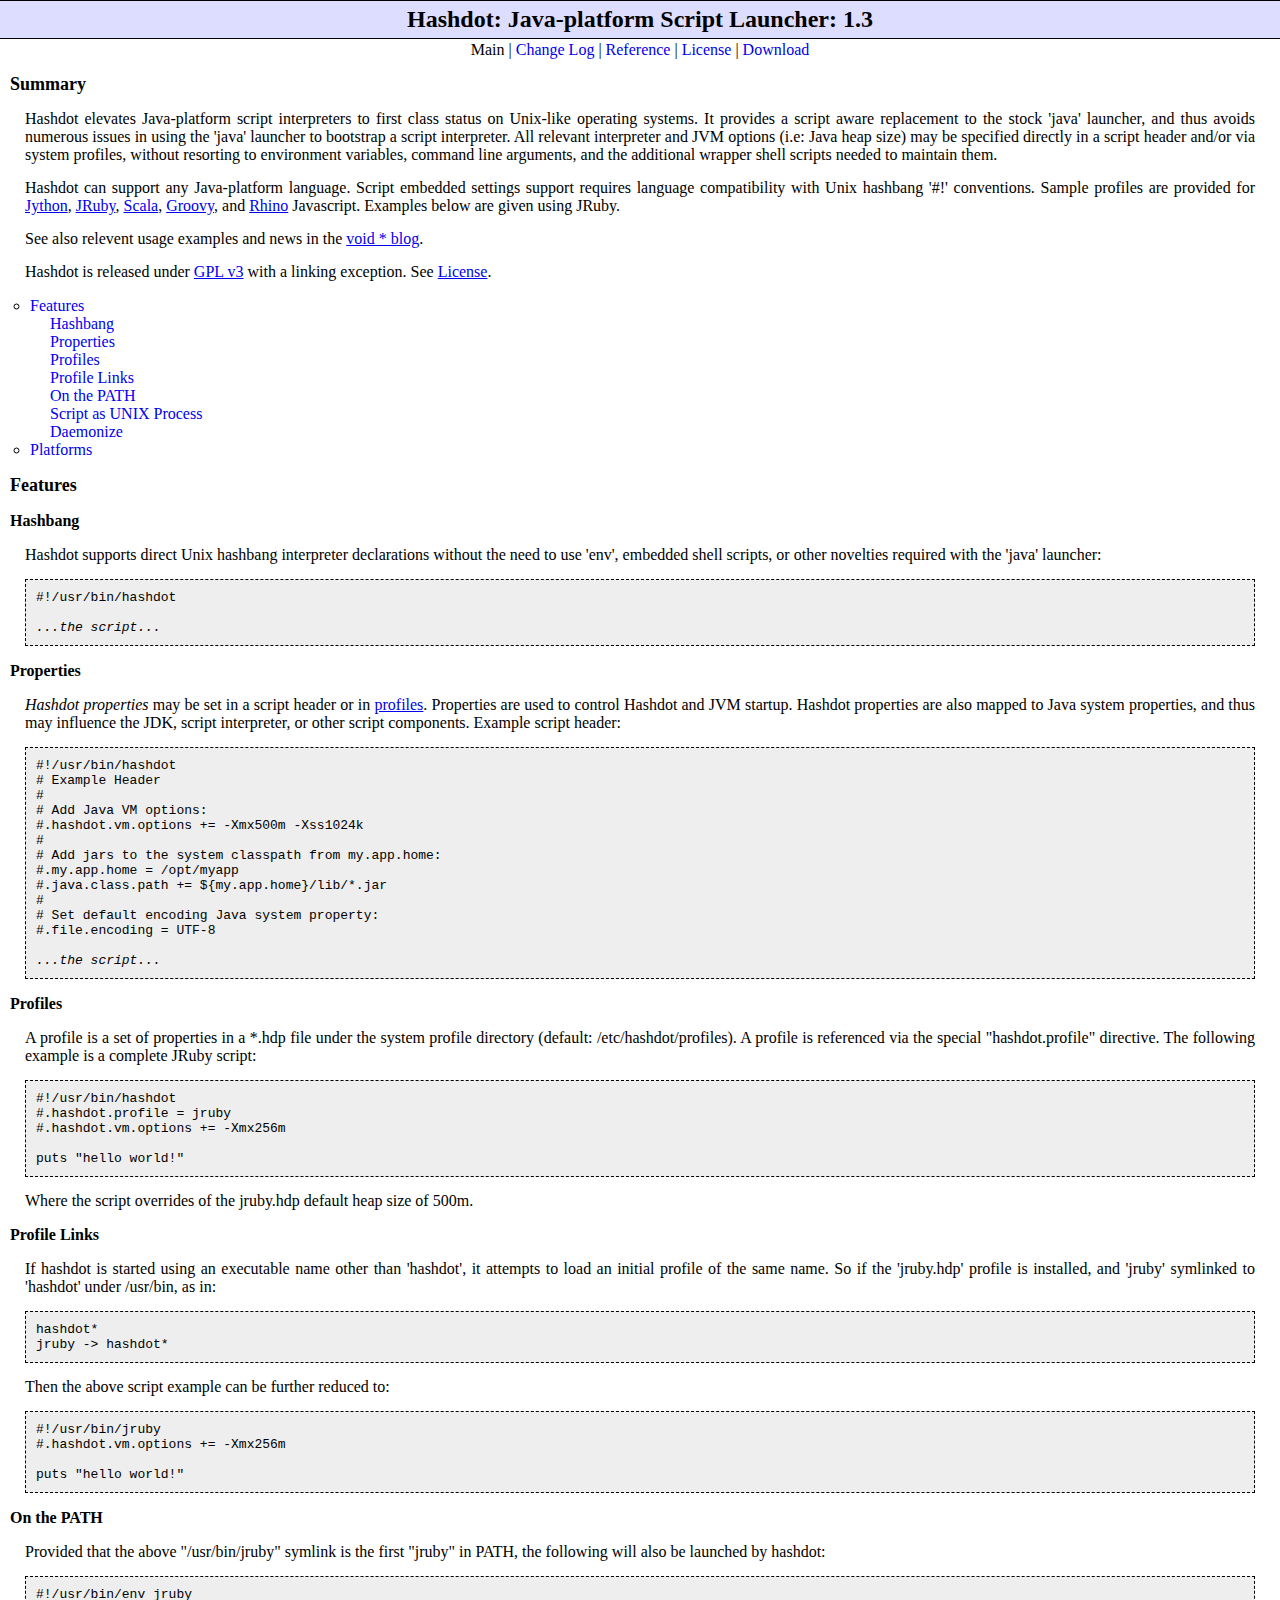
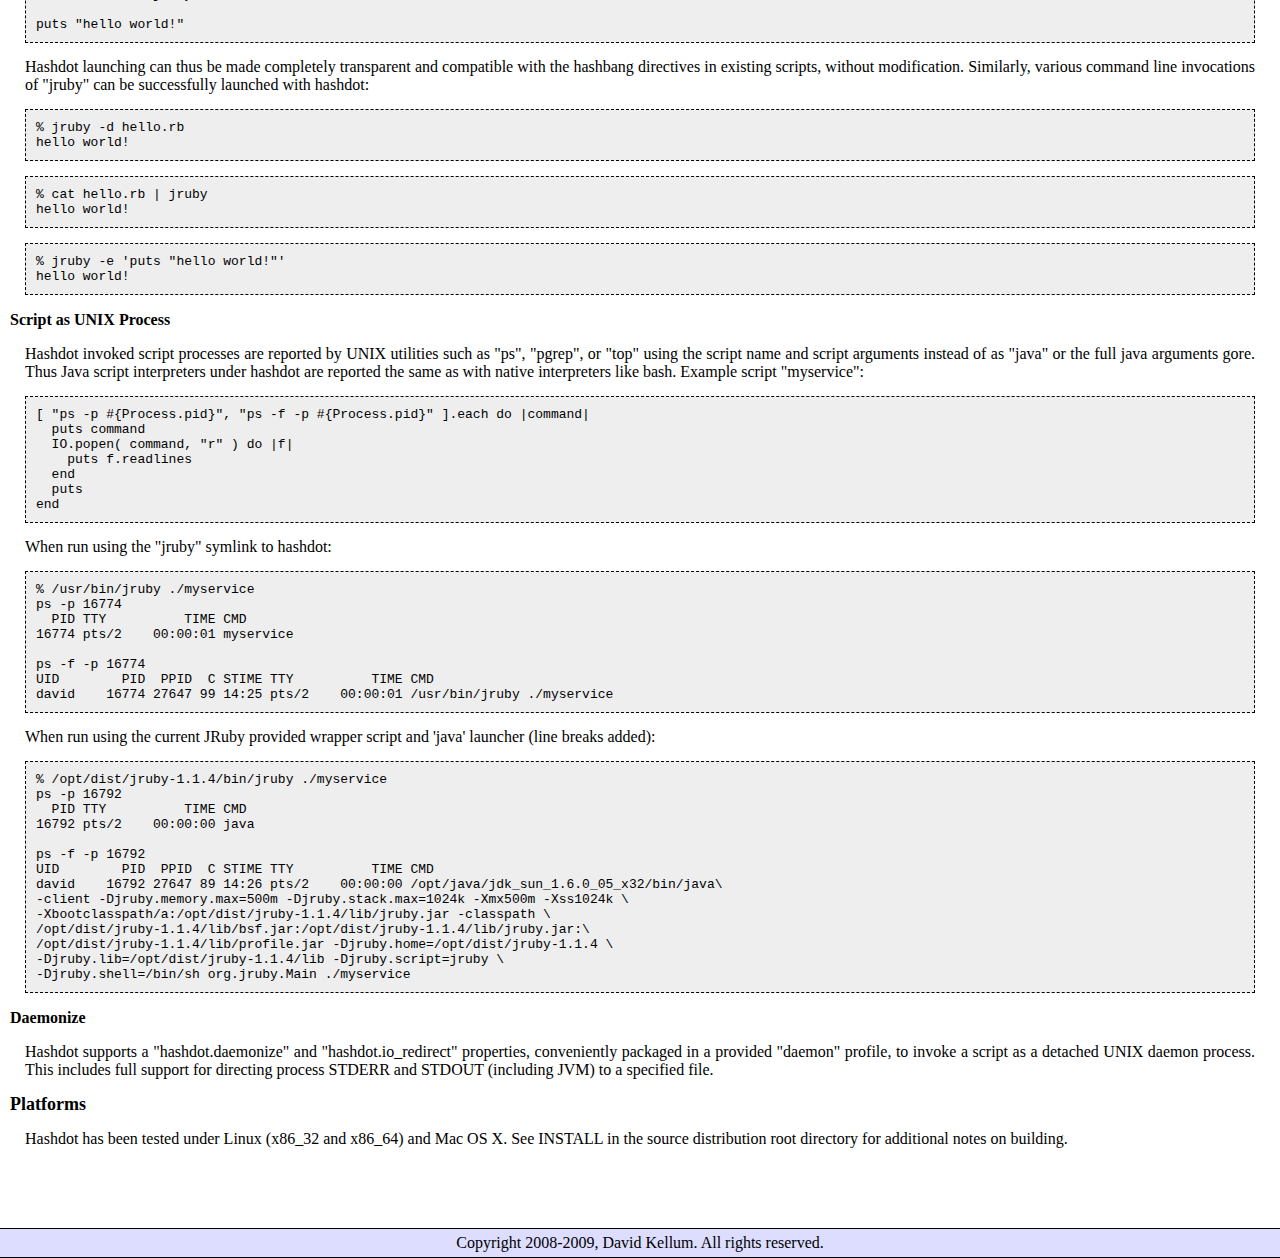
<file: doc/index.html>
<!DOCTYPE HTML PUBLIC "-//W3C//DTD HTML 4.01//EN" "http://www.w3.org/TR/html4/strict.dtd">
<html>
<head>
  <meta http-equiv="Content-type" content="text/html; charset=UTF-8" />
  <title>Hashdot</title>
  <link rel="stylesheet" type="text/css" href="style.css" />
</head>
<body>
<h1>Hashdot: Java-platform Script Launcher: 1.3</h1>
<!--FIXME: Embed version -->
<div class="nav">
Main |
<a href="change_log.html">Change Log</a> |
<a href="reference.html">Reference</a> |
<a href="COPYING">License</a> |
<a href="http://sourceforge.net/project/showfiles.php?group_id=240265">Download</a>
</div>

<h2>Summary</h2>

<p>Hashdot elevates Java-platform script interpreters to first class
status on Unix-like operating systems.  It provides a script aware
replacement to the stock 'java' launcher, and thus avoids numerous
issues in using the 'java' launcher to bootstrap a script interpreter.
All relevant interpreter and JVM options (i.e: Java heap size) may be
specified directly in a script header and/or via system profiles,
without resorting to environment variables, command line arguments,
and the additional wrapper shell scripts needed to maintain them.</p>

<p>Hashdot can support any Java-platform language. Script
embedded settings support requires language compatibility with Unix
hashbang '#!' conventions. Sample profiles are provided for 
<a href="http://www.jython.org/">Jython</a>, 
<a href="http://jruby.codehaus.org/">JRuby</a>, 
<a href="http://www.scala-lang.org/">Scala</a>,    
<a href="http://groovy.codehaus.org/">Groovy</a>, and
<a href="http://www.mozilla.org/rhino/">Rhino</a>&nbsp;Javascript.
Examples below are given using JRuby.</p>

<p>See also relevent usage examples and news in the 
<a href="http://gravitext.com/blog/tags/hashdot/">void * blog</a>.</p>

<p>Hashdot is released under 
<a href="http://www.gnu.org/licenses/gpl.html">GPL v3</a> with a linking
exception.  See <a href="COPYING">License</a>.</p>

<ul>
<li><a href="#features">Features</a>
<ul>
<li><a href="#hashbang">Hashbang</a></li>
<li><a href="#properties">Properties</a></li>
<li><a href="#profiles">Profiles</a></li>
<li><a href="#profile_links">Profile Links</a></li>
<li><a href="#on_the_path">On the PATH</a></li>
<li><a href="#process">Script as UNIX Process</a></li>
<li><a href="#daemonize">Daemonize</a></li>
</ul></li>
<li><a href="#platforms">Platforms</a></li>
</ul>

<h2><a name="features">Features</a></h2>

<h3><a name="hashbang">Hashbang</a></h3>

<p>Hashdot supports direct Unix hashbang interpreter declarations
without the need to use 'env', embedded shell scripts, or other
novelties required with the 'java' launcher:</p>

<pre>#!/usr/bin/hashdot

<i>...the script...</i>
</pre>

<h3><a name="properties">Properties</a></h3>

<p><i>Hashdot properties</i> may be set in a script header or in <a
href="#profiles">profiles</a>.  Properties are used to control Hashdot
and JVM startup.  Hashdot properties are also mapped to Java system
properties, and thus may influence the JDK, script interpreter, or
other script components. Example script header:</p>

<pre>#!/usr/bin/hashdot
# Example Header
#
# Add Java VM options:
#.hashdot.vm.options += -Xmx500m -Xss1024k
#
# Add jars to the system classpath from my.app.home:
#.my.app.home = /opt/myapp
#.java.class.path += ${my.app.home}/lib/*.jar
#
# Set default encoding Java system property:
#.file.encoding = UTF-8

<i>...the script...</i>
</pre>

<h3><a name="profiles">Profiles</a></h3>

<p>A profile is a set of properties in a *.hdp file under the system
profile directory (default: /etc/hashdot/profiles).  A profile is
referenced via the special "hashdot.profile" directive. The following
example is a complete JRuby script:</p>

<pre>#!/usr/bin/hashdot
#.hashdot.profile = jruby
#.hashdot.vm.options += -Xmx256m

puts "hello world!"
</pre>

<p>Where the script overrides of the jruby.hdp default heap size of 500m.</p>

<h3><a name="profile_links">Profile Links</a></h3>

<p>If hashdot is started using an executable name other than
'hashdot', it attempts to load an initial profile of the same name. So
if the 'jruby.hdp' profile is installed, and 'jruby' symlinked to
'hashdot' under /usr/bin, as in:</p>

<pre>
hashdot*
jruby -> hashdot*
</pre>

<p>Then the above script example can be further reduced to:</p>

<pre>#!/usr/bin/jruby
#.hashdot.vm.options += -Xmx256m

puts "hello world!"
</pre>

<h3><a name="on_the_path">On the PATH</a></h3>

<p>Provided that the above "/usr/bin/jruby" symlink is the first
"jruby" in PATH, the following will also be launched by hashdot:</p>

<pre>#!/usr/bin/env jruby

puts "hello world!"
</pre>

<p>Hashdot launching can thus be made completely transparent and
compatible with the hashbang directives in existing scripts, without
modification. Similarly, various command line invocations of "jruby" can
be successfully launched with hashdot:</p>

<pre>% jruby -d hello.rb
hello world!
</pre>

<pre>% cat hello.rb | jruby
hello world!
</pre>

<pre>% jruby -e 'puts "hello world!"'
hello world!
</pre>

<h3><a name="process">Script as UNIX Process</a></h3>

<p>Hashdot invoked script processes are reported by UNIX utilities
such as "ps", "pgrep", or "top" using the script name and script
arguments instead of as "java" or the full java arguments gore.  Thus
Java script interpreters under hashdot are reported the same as with native
interpreters like bash. Example script "myservice":</p>

<pre>[ "ps -p #{Process.pid}", "ps -f -p #{Process.pid}" ].each do |command|
  puts command
  IO.popen( command, "r" ) do |f|
    puts f.readlines
  end
  puts
end
</pre>

<p>When run using the "jruby" symlink to hashdot:</p>

<pre>% /usr/bin/jruby ./myservice
ps -p 16774
  PID TTY          TIME CMD
16774 pts/2    00:00:01 myservice

ps -f -p 16774
UID        PID  PPID  C STIME TTY          TIME CMD
david    16774 27647 99 14:25 pts/2    00:00:01 /usr/bin/jruby ./myservice
</pre>

<p>When run using the current JRuby provided wrapper script and 'java'
launcher (line breaks added):</p>

<pre>% /opt/dist/jruby-1.1.4/bin/jruby ./myservice
ps -p 16792
  PID TTY          TIME CMD
16792 pts/2    00:00:00 java

ps -f -p 16792 
UID        PID  PPID  C STIME TTY          TIME CMD
david    16792 27647 89 14:26 pts/2    00:00:00 /opt/java/jdk_sun_1.6.0_05_x32/bin/java\
-client -Djruby.memory.max=500m -Djruby.stack.max=1024k -Xmx500m -Xss1024k \
-Xbootclasspath/a:/opt/dist/jruby-1.1.4/lib/jruby.jar -classpath \
/opt/dist/jruby-1.1.4/lib/bsf.jar:/opt/dist/jruby-1.1.4/lib/jruby.jar:\
/opt/dist/jruby-1.1.4/lib/profile.jar -Djruby.home=/opt/dist/jruby-1.1.4 \
-Djruby.lib=/opt/dist/jruby-1.1.4/lib -Djruby.script=jruby \
-Djruby.shell=/bin/sh org.jruby.Main ./myservice
</pre>

<h3><a name="daemonize">Daemonize</a></h3>

<p>Hashdot supports a "hashdot.daemonize" and "hashdot.io_redirect"
properties, conveniently packaged in a provided "daemon" profile, to
invoke a script as a detached UNIX daemon process. This includes full
support for directing process STDERR and STDOUT (including JVM) to a
specified file.</p>

<h2><a name="platforms">Platforms</a></h2>

<p>Hashdot has been tested under Linux (x86_32 and x86_64) and Mac OS
X. See INSTALL in the source distribution root directory for
additional notes on building.  </p>

<div class="copyright">
  Copyright 2008-2009, David Kellum.  All rights reserved.
</div>
</body>
</html>
</file>
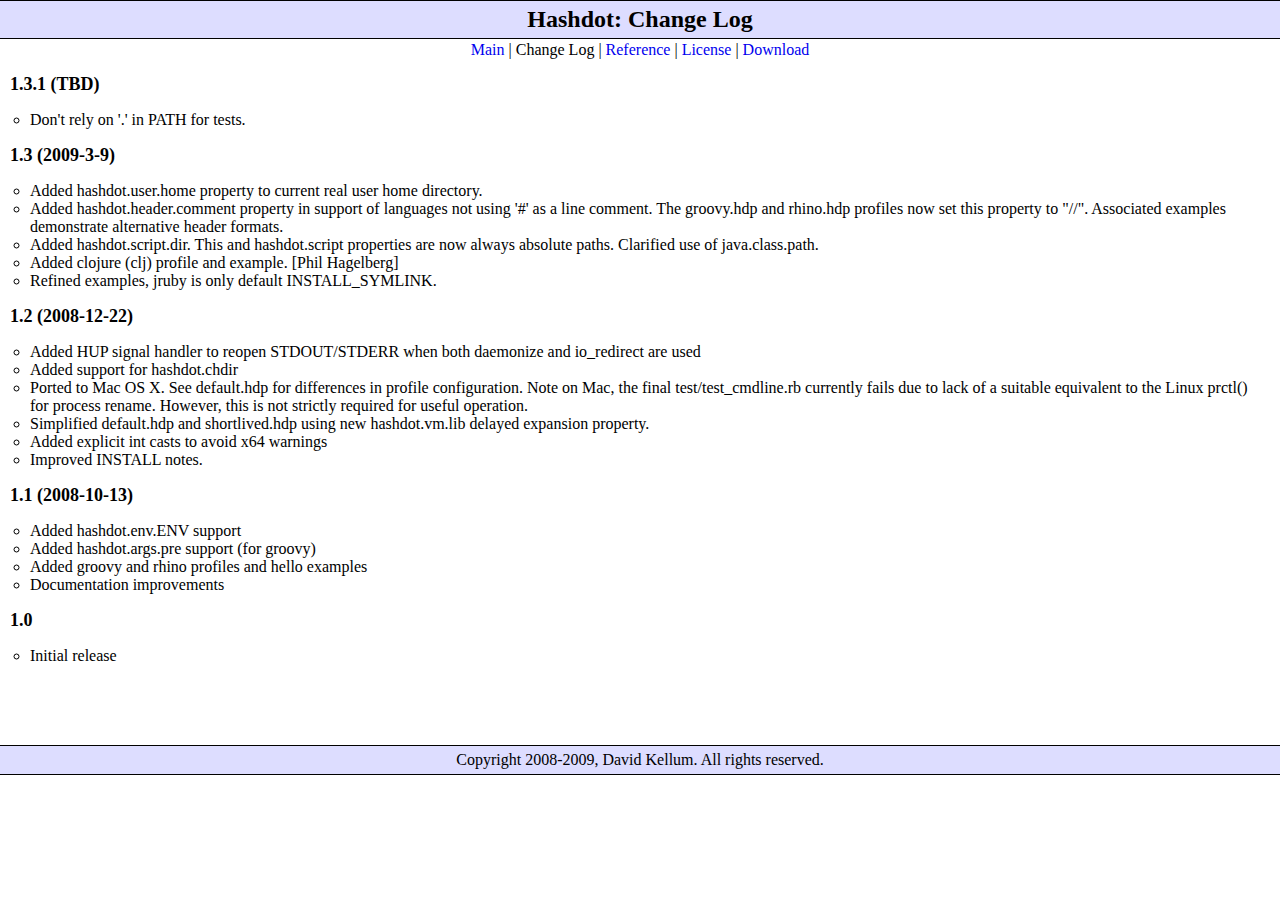
<file: doc/change_log.html>
<!DOCTYPE HTML PUBLIC "-//W3C//DTD HTML 4.01//EN" "http://www.w3.org/TR/html4/strict.dtd">
<html>
<head>
  <meta http-equiv="Content-type" content="text/html; charset=UTF-8" />
  <title>Hashdot Change Log</title>
  <link rel="stylesheet" type="text/css" href="style.css" />
</head>
<body>
<h1>Hashdot: Change Log</h1>
<div class="nav">
<a href="index.html">Main</a> |
Change Log |
<a href="reference.html">Reference</a> |
<a href="COPYING">License</a> |
<a href="http://sourceforge.net/project/showfiles.php?group_id=240265">Download</a>
</div>

<h2>1.3.1 (TBD)</h2>
<ul>
  <li>Don't rely on '.' in PATH for tests.</li>
</ul>

<h2>1.3 (2009-3-9)</h2>

<ul>
  <li>Added hashdot.user.home property to current real user home
      directory.</li>

  <li>Added hashdot.header.comment property in support of languages
      not using '#' as a line comment. The groovy.hdp and rhino.hdp
      profiles now set this property to "//".  Associated examples
      demonstrate alternative header formats.</li>

  <li>Added hashdot.script.dir.  This and hashdot.script properties
      are now always absolute paths. Clarified use of
      java.class.path.</li>

  <li>Added clojure (clj) profile and example. [Phil Hagelberg]</li>

  <li>Refined examples, jruby is only default INSTALL_SYMLINK.</li>
</ul>

<h2>1.2 (2008-12-22)</h2>

<ul>
  <li>Added HUP signal handler to reopen STDOUT/STDERR when both
      daemonize and io_redirect are used</li>
  <li>Added support for hashdot.chdir</li>
  <li>Ported to Mac OS X. See default.hdp for differences in profile
      configuration.  Note on Mac, the final test/test_cmdline.rb
      currently fails due to lack of a suitable equivalent to the
      Linux prctl() for process rename.  However, this is not strictly
      required for useful operation.</li>
  <li>Simplified default.hdp and shortlived.hdp using new
      hashdot.vm.lib delayed expansion property.</li>
  <li>Added explicit int casts to avoid x64 warnings</li>
  <li>Improved INSTALL notes.</li>
</ul>

<h2>1.1 (2008-10-13)</h2>

<ul>
  <li>Added hashdot.env.ENV support</li>
  <li>Added hashdot.args.pre support (for groovy)</li>
  <li>Added groovy and rhino profiles and hello examples</li>
  <li>Documentation improvements</li>
</ul>

<h2>1.0</h2>

<ul>
  <li>Initial release</li>
</ul>

<div class="copyright">
  Copyright 2008-2009, David Kellum.  All rights reserved.
</div>
</body>
</html>
</file>
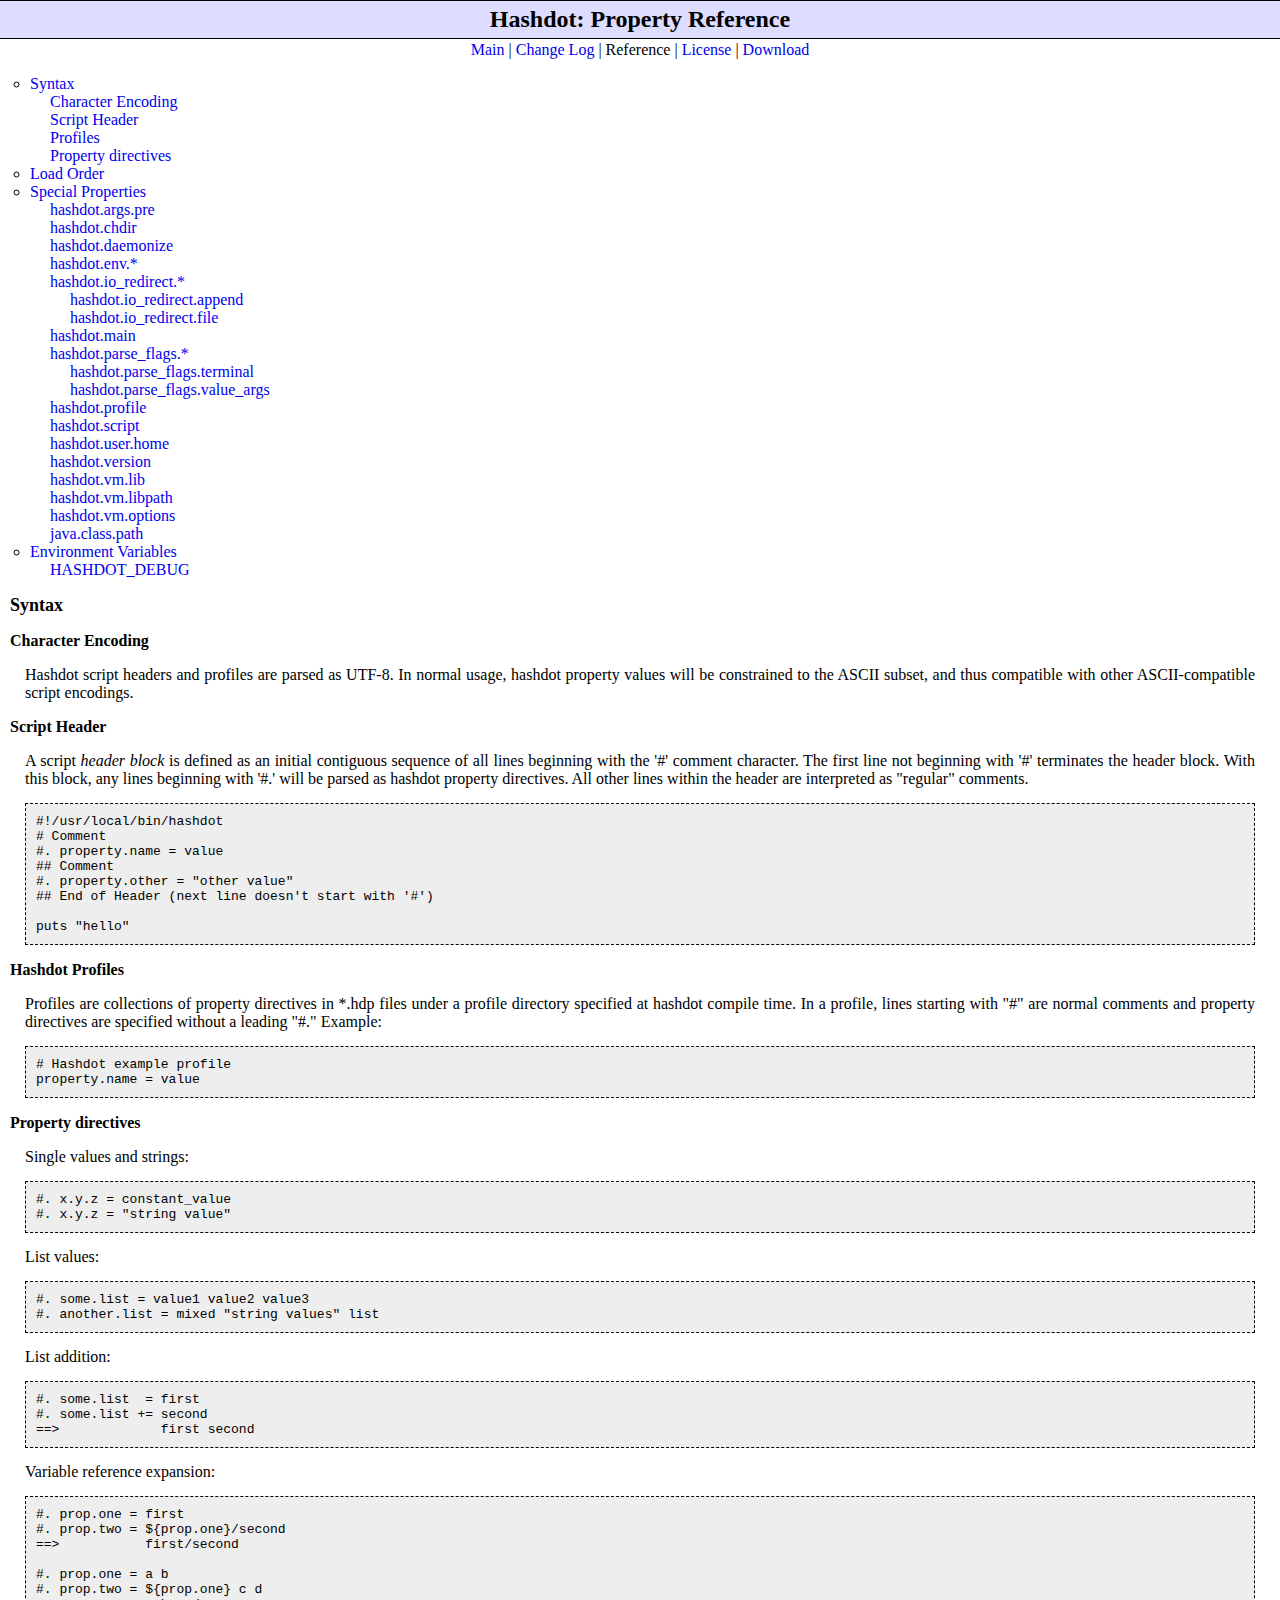
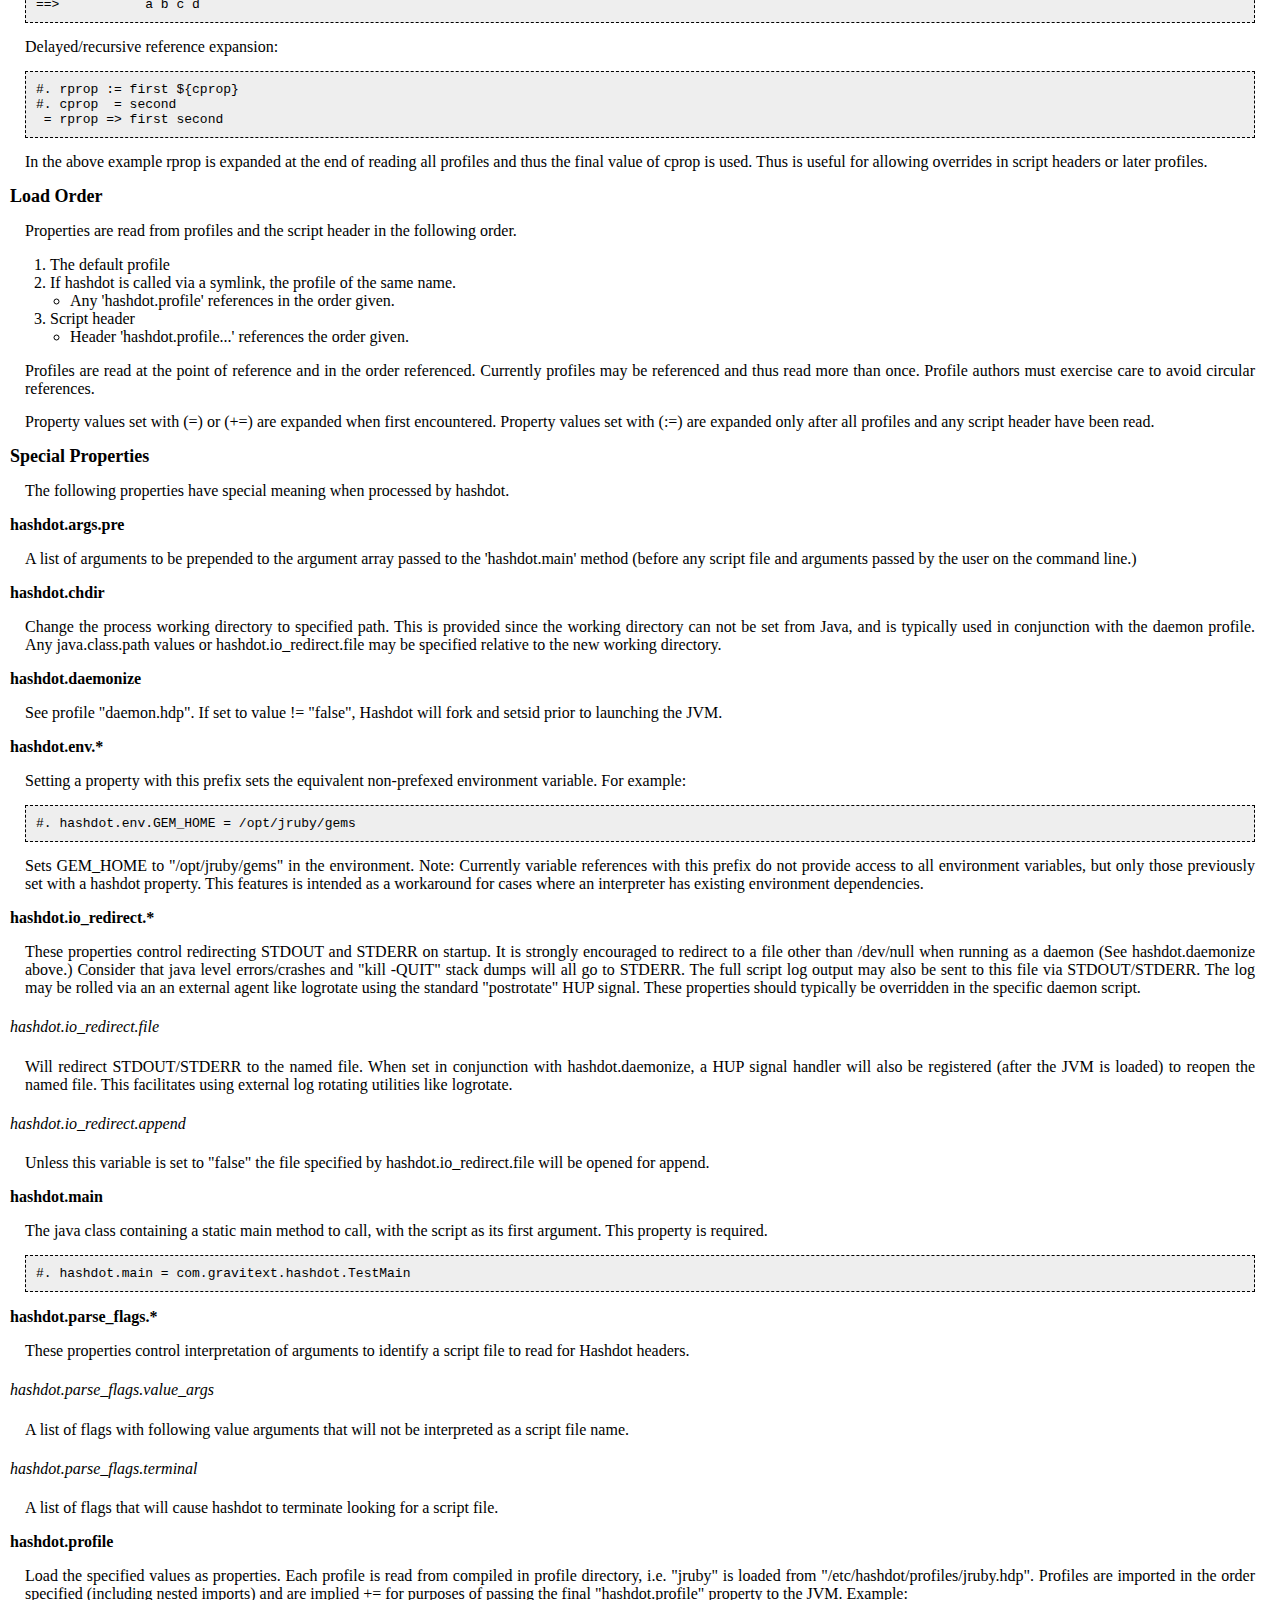
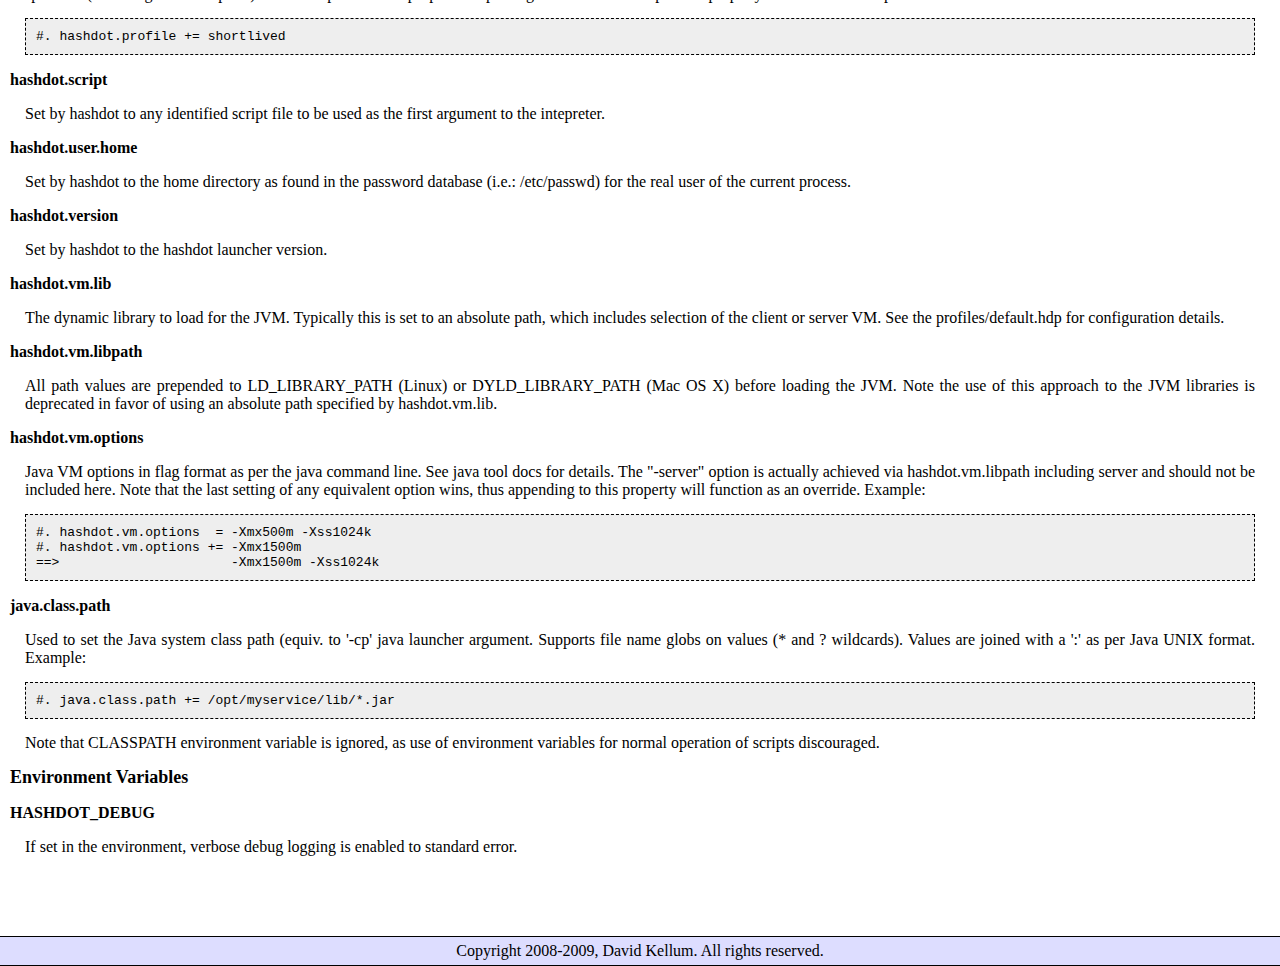
<file: doc/reference.html>
<!DOCTYPE HTML PUBLIC "-//W3C//DTD HTML 4.01//EN" "http://www.w3.org/TR/html4/strict.dtd">
<html>
<head>
  <meta http-equiv="Content-type" content="text/html; charset=UTF-8" />
  <title>Hashdot Property Reference</title>
  <link rel="stylesheet" type="text/css" href="style.css" />
</head>
<body>
<h1>Hashdot: Property Reference</h1>
<div class="nav">
<a href="index.html">Main</a> |
<a href="change_log.html">Change Log</a> |
Reference |
<a href="COPYING">License</a> |
<a href="http://sourceforge.net/project/showfiles.php?group_id=240265">Download</a>
</div>

<ul>
  <li><a href="#syntax">Syntax</a>
  <ul>
    <li><a href="#encoding">Character Encoding</a></li>
    <li><a href="#header">Script Header</a></li>
    <li><a href="#profiles">Profiles</a></li>
    <li><a href="#directives">Property directives</a></li>
  </ul></li>
  <li><a href="#load_order">Load Order</a></li>
  <li><a href="#special">Special Properties</a>
  <ul>
    <li><a href="#hashdot.args.pre">hashdot.args.pre</a></li>
    <li><a href="#hashdot.chdir">hashdot.chdir</a></li>
    <li><a href="#hashdot.daemonize">hashdot.daemonize</a></li>
    <li><a href="#hashdot.env.*">hashdot.env.*</a></li>
    <li><a href="#hashdot.io_redirect.*">hashdot.io_redirect.*</a>
    <ul>
      <li><a href="#hashdot.io_redirect.append">hashdot.io_redirect.append</a></li>
      <li><a href="#hashdot.io_redirect.file">hashdot.io_redirect.file</a></li>
    </ul></li>
    <li><a href="#hashdot.main">hashdot.main</a></li>
    <li><a href="#hashdot.parse_flags.*">hashdot.parse_flags.*</a>
    <ul>
      <li><a href="#hashdot.parse_flags.terminal">hashdot.parse_flags.terminal</a></li>
      <li><a href="#hashdot.parse_flags.value_args">hashdot.parse_flags.value_args</a></li>
    </ul></li>
    <li><a href="#hashdot.profile">hashdot.profile</a></li>
    <li><a href="#hashdot.script">hashdot.script</a></li>
    <li><a href="#hashdot.user.home">hashdot.user.home</a></li>
    <li><a href="#hashdot.version">hashdot.version</a></li>
    <li><a href="#hashdot.vm.lib">hashdot.vm.lib</a></li>
    <li><a href="#hashdot.vm.libpath">hashdot.vm.libpath</a></li>
    <li><a href="#hashdot.vm.options">hashdot.vm.options</a></li>
    <li><a href="#java.class.path">java.class.path</a></li>
  </ul></li>

  <li><a href="#environment">Environment Variables</a>
  <ul>
    <li><a href="#HASHDOT_DEBUG">HASHDOT_DEBUG</a></li>
  </ul></li>
</ul>

<h2><a name="syntax">Syntax</a></h2>

<h3><a name="encoding">Character Encoding</a></h3>

<p>Hashdot script headers and profiles are parsed as UTF-8. In normal
usage, hashdot property values will be constrained to the ASCII
subset, and thus compatible with other ASCII-compatible script
encodings.</p>

<h3><a name="header">Script Header</a></h3>

<p>A script <i>header block</i> is defined as an initial contiguous
sequence of all lines beginning with the '#' comment character. The
first line not beginning with '#' terminates the header block.  With
this block, any lines beginning with '#.' will be parsed as hashdot
property directives.  All other lines within the header are interpreted
as "regular" comments.</p>

<pre>#!/usr/local/bin/hashdot
# Comment
#. property.name = value
## Comment
#. property.other = "other value"
## End of Header (next line doesn't start with '#')

puts "hello"
</pre>

<h3><a name="profiles">Hashdot Profiles</a></h3>

<p>Profiles are collections of property directives in *.hdp files
under a profile directory specified at hashdot compile time. In a
profile, lines starting with "#" are normal comments and property
directives are specified without a leading "#." Example:</p>

<pre># Hashdot example profile
property.name = value
</pre>

<h3><a name="directives">Property directives</a></h3>

<p>Single values and strings:</p>


<pre>#. x.y.z = constant_value
#. x.y.z = "string value"
</pre>

<p>List values:</p>

<pre>#. some.list = value1 value2 value3
#. another.list = mixed "string values" list
</pre>

<p>List addition:</p>

<pre>#. some.list  = first
#. some.list += second
==>             first second
</pre>

<p>Variable reference expansion:</p>

<pre>#. prop.one = first
#. prop.two = ${prop.one}/second
==>           first/second

#. prop.one = a b
#. prop.two = ${prop.one} c d
==>           a b c d
</pre>

<p>Delayed/recursive reference expansion:</p>

<pre>#. rprop := first ${cprop}
#. cprop  = second
 = rprop => first second
</pre>

<p>In the above example rprop is expanded at the end of reading all
profiles and thus the final value of cprop is used. Thus is useful for
allowing overrides in script headers or later profiles.</p>

<h2><a name="load_order">Load Order</a></h2>

<p>Properties are read from profiles and the script header in the
following order.</p>

<ol>
  <li>The default profile</li>
  <li>If hashdot is called via a symlink, the profile of the same name.
  <ul>
    <li>Any 'hashdot.profile' references in the order given.</li>
  </ul></li>
  <li>Script header
  <ul>
    <li>Header 'hashdot.profile...' references the order given.</li>
  </ul></li>
</ol>

<p>Profiles are read at the point of reference and in the order
referenced.  Currently profiles may be referenced and thus read more
than once. Profile authors must exercise care to avoid circular
references.</p>

<p>Property values set with (=) or (+=) are expanded when first
encountered.  Property values set with (:=) are expanded only after
all profiles and any script header have been read.</p>

<h2><a name="special">Special Properties</a></h2>

<p>The following properties have special meaning when processed by
hashdot.</p>

<h3><a name="hashdot.args.pre">hashdot.args.pre</a></h3>

<p>A list of arguments to be prepended to the argument array passed to
the 'hashdot.main' method (before any script file and arguments passed
by the user on the command line.)</p>

<h3><a name="hashdot.chdir">hashdot.chdir</a></h3>

<p>Change the process working directory to specified path. This is
provided since the working directory can not be set from Java, and is
typically used in conjunction with the daemon profile.  Any
java.class.path values or hashdot.io_redirect.file may be specified
relative to the new working directory.</p>

<h3><a name="hashdot.daemonize">hashdot.daemonize</a></h3>

<p>See profile "daemon.hdp". If set to value != "false", Hashdot will
fork and setsid prior to launching the JVM.</p>

<h3><a name="hashdot.env.*">hashdot.env.*</a></h3>

<p>Setting a property with this prefix sets the equivalent
non-prefexed environment variable. For example:</p>

<pre>#. hashdot.env.GEM_HOME = /opt/jruby/gems
</pre>

<p>Sets GEM_HOME to "/opt/jruby/gems" in the environment. Note:
Currently variable references with this prefix do not provide access
to all environment variables, but only those previously set with a
hashdot property.  This features is intended as a workaround for cases
where an interpreter has existing environment dependencies.</p>

<h3><a name="hashdot.io_redirect.*">hashdot.io_redirect.*</a></h3>

<p>These properties control redirecting STDOUT and STDERR on
startup. It is strongly encouraged to redirect to a file other than
/dev/null when running as a daemon (See hashdot.daemonize above.)
Consider that java level errors/crashes and "kill -QUIT" stack dumps
will all go to STDERR.  The full script log output may also be sent to
this file via STDOUT/STDERR.  The log may be rolled via an an external
agent like logrotate using the standard "postrotate" HUP signal.  These
properties should typically be overridden in the specific daemon
script.</p>

<h4><a name="hashdot.io_redirect.file">hashdot.io_redirect.file</a></h4>

<p>Will redirect STDOUT/STDERR to the named file. When set in
conjunction with hashdot.daemonize, a HUP signal handler will also be
registered (after the JVM is loaded) to reopen the named file. This
facilitates using external log rotating utilities like logrotate.</p>

<h4><a name="hashdot.io_redirect.append">hashdot.io_redirect.append</a></h4>

<p>Unless this variable is set to "false" the file specified by
hashdot.io_redirect.file will be opened for append.</p>

<h3><a name="hashdot.main">hashdot.main</a></h3>

<p>The java class containing a static main method to call, with the
script as its first argument.  This property is required.</p>

<pre>#. hashdot.main = com.gravitext.hashdot.TestMain
</pre>

<h3><a name="hashdot.parse_flags.*">hashdot.parse_flags.*</a></h3>

<p>These properties control interpretation of arguments to identify a
script file to read for Hashdot headers.</p>

<h4><a name="hashdot.parse_flags.value_args">hashdot.parse_flags.value_args</a></h4>

<p>A list of flags with following value arguments that will not be
interpreted as a script file name.</p>

<h4><a name="hashdot.parse_flags.terminal">hashdot.parse_flags.terminal</a></h4>

<p>A list of flags that will cause hashdot to terminate looking for a
script file.</p>

<h3><a name="hashdot.profile">hashdot.profile</a></h3>

<p>Load the specified values as properties. Each profile is read from
compiled in profile directory, i.e. "jruby" is loaded from
"/etc/hashdot/profiles/jruby.hdp". Profiles are imported in the order
specified (including nested imports) and are implied += for purposes
of passing the final "hashdot.profile" property to the JVM.
Example:</p>

<pre>#. hashdot.profile += shortlived
</pre>

<h3><a name="hashdot.script">hashdot.script</a></h3>

<p>Set by hashdot to any identified script file to be used as the
first argument to the intepreter.</p>

<h3><a name="hashdot.user.home">hashdot.user.home</a></h3>

<p>Set by hashdot to the home directory as found in the password
database (i.e.: /etc/passwd) for the real user of the current
process.</p>

<h3><a name="hashdot.version">hashdot.version</a></h3>

<p>Set by hashdot to the hashdot launcher version.</p>

<h3><a name="hashdot.vm.lib">hashdot.vm.lib</a></h3>

<p>The dynamic library to load for the JVM. Typically this is set to
an absolute path, which includes selection of the client or server
VM. See the profiles/default.hdp for configuration details.</p>

<h3><a name="hashdot.vm.libpath">hashdot.vm.libpath</a></h3>

<p>All path values are prepended to LD_LIBRARY_PATH (Linux) or
DYLD_LIBRARY_PATH (Mac OS X) before loading the JVM. Note the use of
this approach to the JVM libraries is deprecated in favor of using
an absolute path specified by hashdot.vm.lib.</p>

<h3><a name="hashdot.vm.options">hashdot.vm.options</a></h3>

<p>Java VM options in flag format as per the java command line. See
java tool docs for details. The "-server" option is actually achieved
via hashdot.vm.libpath including server and should not be included
here. Note that the last setting of any equivalent option wins, thus
appending to this property will function as an override. Example:</p>

<pre>#. hashdot.vm.options  = -Xmx500m -Xss1024k
#. hashdot.vm.options += -Xmx1500m
==>                      -Xmx1500m -Xss1024k
</pre>

<h3><a name="java.class.path">java.class.path</a></h3>

<p>Used to set the Java system class path (equiv. to '-cp' java
launcher argument. Supports file name globs on values (* and ?
wildcards). Values are joined with a ':' as per Java UNIX
format. Example:</p>

<pre>#. java.class.path += /opt/myservice/lib/*.jar
</pre>

<p>Note that CLASSPATH environment variable is ignored, as use of
environment variables for normal operation of scripts discouraged.</p>

<h2><a name="environment">Environment Variables</a></h2>

<h3><a name="HASHDOT_DEBUG">HASHDOT_DEBUG</a></h3>

<p>If set in the environment, verbose debug logging is enabled to
standard error.</p>

<div class="copyright">
  Copyright 2008-2009, David Kellum.  All rights reserved.
</div>
</body>
</html>
</file>
<file: doc/style.css>
body  { background: #FFFFFF;
		margin: 0; padding: 0 10px 0 10px;  }
h1    { font-size: x-large; text-align: center; background: #DDF;
		border-style: solid; border-color: black; border-width: 0; 
		border-top-width: 1px; border-bottom-width: 1px; 
		margin: 0 -10px 0 -10px; padding: 5px }

div.nav { padding-top: 2px; text-align: center; } 
div.nav a { text-decoration: none }

h2    { font-size: large; font-weight: bold }
h3    { font-size: medium; font-weight: bold }
h4    { font-size: medium; font-weight: normal; font-style: italic }

p     { margin: 15px; text-align: justify }
ul    { padding-left: 20px; list-style-type: circle }
ul ul { list-style-type: none }
ul a  { text-decoration: none }

pre   { margin: 15px; background: #EEE; padding: 10px; 
		border-style: dashed; border-color: black; border-width: 1px }
		
div.copyright { margin: 5em -10px 0 -10px; padding: 5px; background: #DDF; 
				text-align: center; border-style: solid; border-color: black; 
				border-width: 1px 0 1px 0; }
</file>
